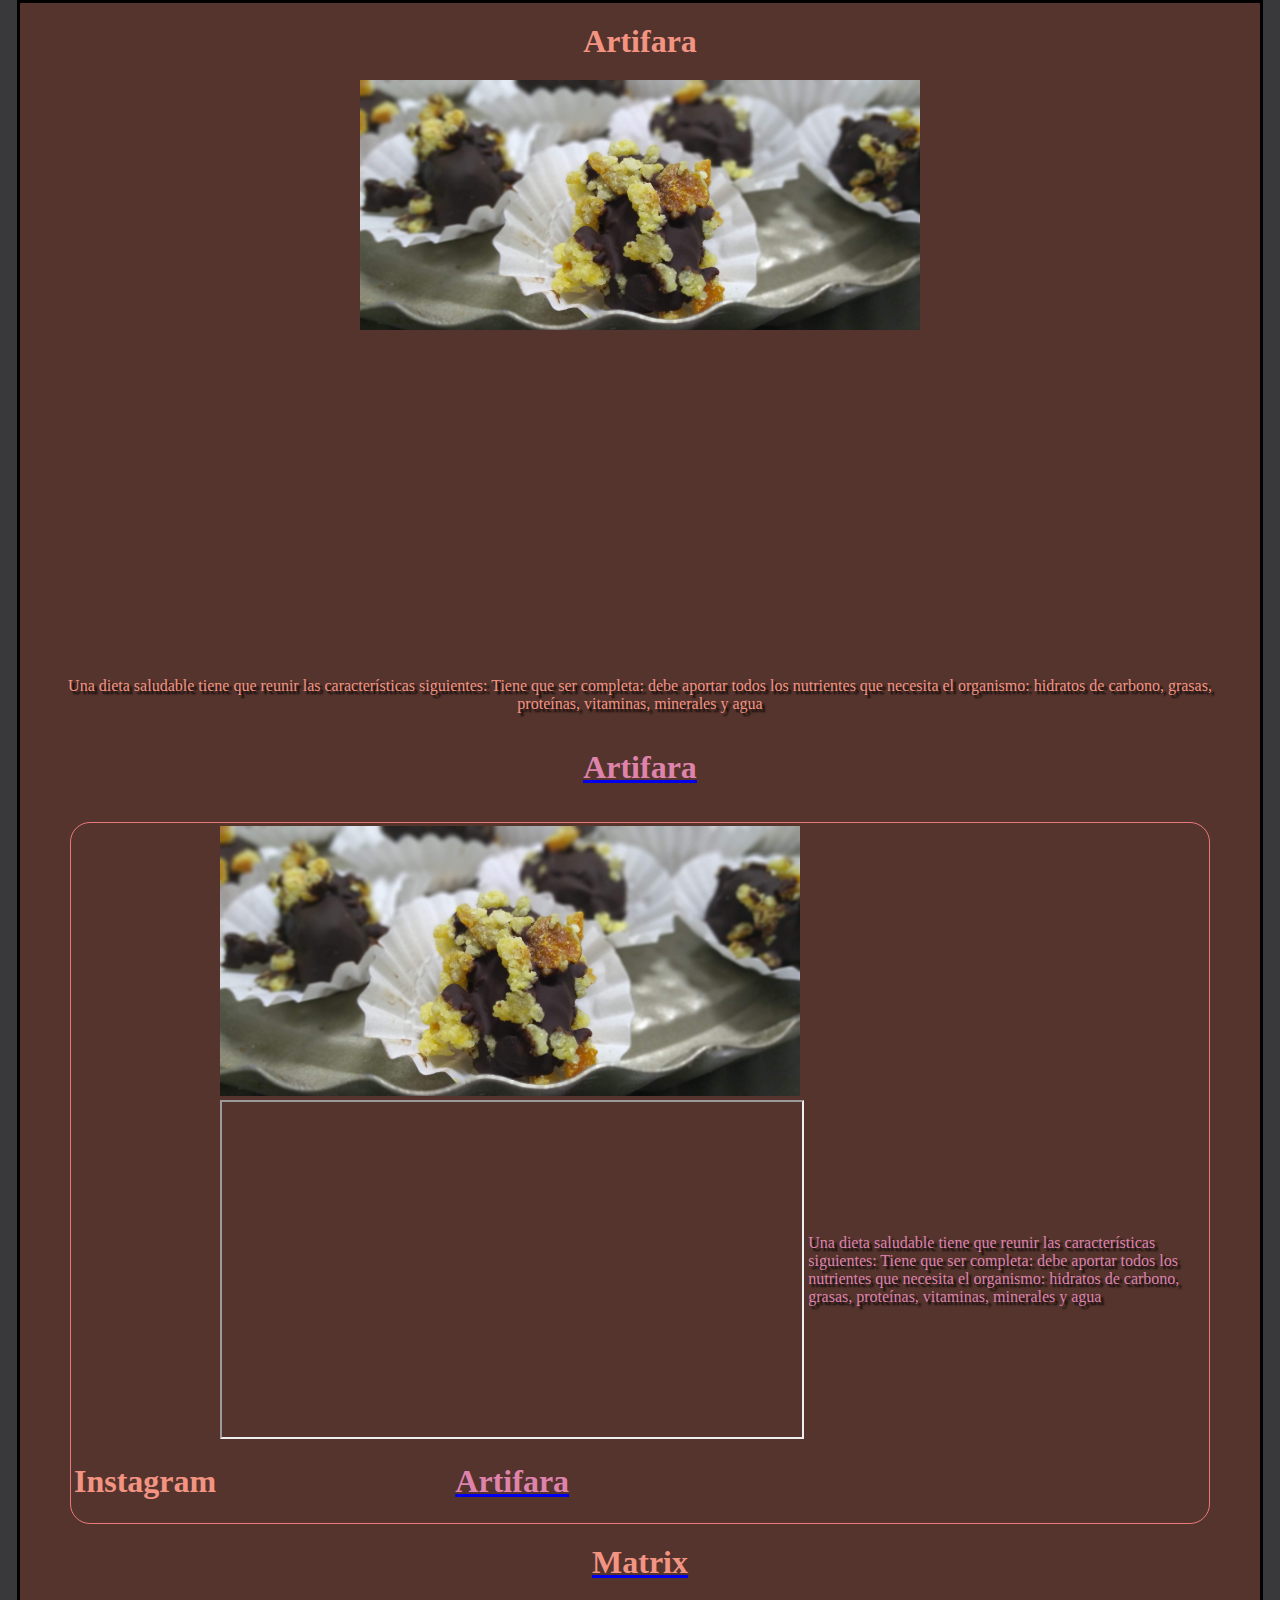
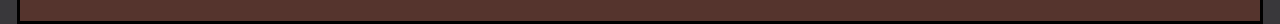
<file: index.html>
<html>
    <head>
         <title> Artifara </title>
         <link href="estilo.css" rel="stylesheet" type="text/css">
        </head>


<body bgcolor="#38231F">
    <center>
    <h1> Artifara </h1>

<img src="dulce.jpg" width="560" height="250">
<p></p>
<iframe width="560" height="315" src="https://www.youtube.com/embed/X3nHYfSYEKU" frameborder="0" allow="accelerometer; autoplay; clipboard-write; encrypted-media; gyroscope; picture-in-picture" allowfullscreen></iframe>
<p> Una dieta saludable tiene que reunir las características siguientes: Tiene que ser completa: debe aportar todos los nutrientes que necesita el organismo: hidratos de carbono, grasas, proteínas, vitaminas, minerales y agua</p>
<a href="https://www.instagram.com/artifarapedidos/?hl=en"><h1><font color="#DE83AC">Artifara</a></font></h1>
<p></p>
<table border="0">
      <tr>
      <td></td> <td><img src="dulce.jpg" width="580" height="270"></td><td></td>
      </tr>
      <tr>
      <td></td><td> <iframe width="580" height="335" src="https://www.youtube.com/embed/X3nHYfSYEKU" frameborder="5" allow="accelerometer; autoplay; clipboard-write; encrypted-media; gyroscope; picture-in-picture" allowfullscreen></iframe></td> <td><p><font color="#DE83AC" size="3"> Una dieta saludable tiene que reunir las características siguientes: Tiene que ser completa: debe aportar todos los nutrientes que necesita el organismo: hidratos de carbono, grasas, proteínas, vitaminas, minerales y agua</font></p></td>
      </tr>
      <tr>
      <td><h1><font color="#DE83AC"></font>Instagram</td> <td><center><a href="https://www.instagram.com/artifarapedidos/?hl=en"><h1><font color="#DE83AC">Artifara</a></font></center></h1></td><td></td>
      </tr>
      </table>

<a href="matrix.html"><h1>Matrix</h1></a>
</center>
</body>
</html>
</file>
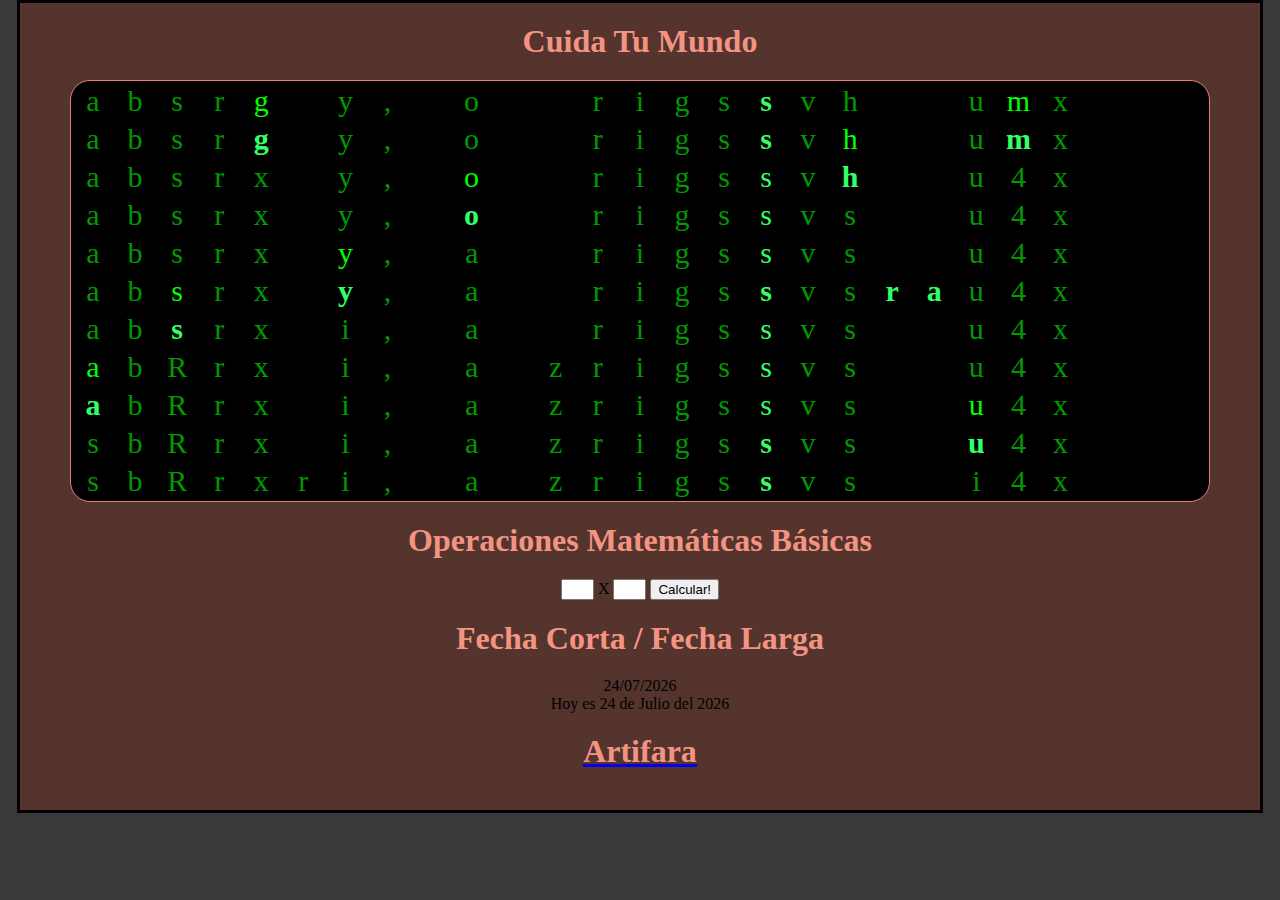
<file: matrix.html>
<!DOCTYPE html>
<html lang="es">
<head>
<link href="estilo.css" rel="stylesheet" type="text/css">

<style>
.matrix {font-size:30px;text-align:center;width:30px;}
</style>
</head>
<body>
<center>
<h1>Cuida Tu Mundo</h1>
<script>
var rows=11;var speed=10;var reveal=2;var effectalign="default"
var w3c=document.getElementById&&!window.opera;;var ie45=document.all&&!window.opera;var ma_tab,matemp,ma_bod,ma_row,x,y,columns,ma_txt,ma_cho;var m_coch=new Array();var m_copo=new Array();window.onload=function(){if(!w3c&&!ie45)return
var matrix=(w3c)?document.getElementById("matrix"):document.all["matrix"];ma_txt=(w3c)?matrix.firstChild.nodeValue:matrix.innerHTML;ma_txt=" "+ma_txt+" ";columns=ma_txt.length;if(w3c){while(matrix.childNodes.length)matrix.removeChild(matrix.childNodes[0]);ma_tab=document.createElement("table");ma_tab.setAttribute("border",0);ma_tab.setAttribute("align",effectalign);ma_tab.style.backgroundColor="#000000";ma_bod=document.createElement("tbody");for(x=0;x<rows;x++){ma_row=document.createElement("tr");for(y=0;y<columns;y++){matemp=document.createElement("td");matemp.setAttribute("id","Mx"+x+"y"+y);matemp.className="matrix";matemp.appendChild(document.createTextNode(String.fromCharCode(160)));ma_row.appendChild(matemp);}
ma_bod.appendChild(ma_row);}
ma_tab.appendChild(ma_bod);matrix.appendChild(ma_tab);}else{ma_tab='<ta'+'ble align="'+effectalign+'" border="0" style="background-color:#000000">';for(var x=0;x<rows;x++){ma_tab+='<t'+'r>';for(var y=0;y<columns;y++){ma_tab+='<t'+'d class="matrix" id="Mx'+x+'y'+y+'">&nbsp;</'+'td>';}
ma_tab+='</'+'tr>';}
ma_tab+='</'+'table>';matrix.innerHTML=ma_tab;}
ma_cho=ma_txt;for(x=0;x<columns;x++){ma_cho+=String.fromCharCode(32+Math.floor(Math.random()*94));m_copo[x]=0;}
ma_bod=setInterval("mytricks()",speed);}
function mytricks(){x=0;for(y=0;y<columns;y++){x=x+(m_copo[y]==100);ma_row=m_copo[y]%100;if(ma_row&&m_copo[y]<100){if(ma_row<rows+1){if(w3c){matemp=document.getElementById("Mx"+(ma_row-1)+"y"+y);matemp.firstChild.nodeValue=m_coch[y];}
else{matemp=document.all["Mx"+(ma_row-1)+"y"+y];matemp.innerHTML=m_coch[y];}
matemp.style.color="#33ff66";matemp.style.fontWeight="bold";}
if(ma_row>1&&ma_row<rows+2){matemp=(w3c)?document.getElementById("Mx"+(ma_row-2)+"y"+y):document.all["Mx"+(ma_row-2)+"y"+y];matemp.style.fontWeight="normal";matemp.style.color="#00ff00";}
if(ma_row>2){matemp=(w3c)?document.getElementById("Mx"+(ma_row-3)+"y"+y):document.all["Mx"+(ma_row-3)+"y"+y];matemp.style.color="#009900";}
if(ma_row<Math.floor(rows/2)+1)m_copo[y]++;else if(ma_row==Math.floor(rows/2)+1&&m_coch[y]==ma_txt.charAt(y))zoomer(y);else if(ma_row<rows+2)m_copo[y]++;else if(m_copo[y]<100)m_copo[y]=0;}
else if(Math.random()>0.9&&m_copo[y]<100){m_coch[y]=ma_cho.charAt(Math.floor(Math.random()*ma_cho.length));m_copo[y]++;}}
if(x==columns)clearInterval(ma_bod);}
function zoomer(ycol){var mtmp,mtem,ytmp;if(m_copo[ycol]==Math.floor(rows/2)+1){for(ytmp=0;ytmp<rows;ytmp++){if(w3c){mtmp=document.getElementById("Mx"+ytmp+"y"+ycol);mtmp.firstChild.nodeValue=m_coch[ycol];}
else{mtmp=document.all["Mx"+ytmp+"y"+ycol];mtmp.innerHTML=m_coch[ycol];}
mtmp.style.color="#33ff66";mtmp.style.fontWeight="bold";}
if(Math.random()<reveal){mtmp=ma_cho.indexOf(ma_txt.charAt(ycol));ma_cho=ma_cho.substring(0,mtmp)+ma_cho.substring(mtmp+1,ma_cho.length);}
if(Math.random()<reveal-1)ma_cho=ma_cho.substring(0,ma_cho.length-1);m_copo[ycol]+=199;setTimeout("zoomer("+ycol+")",speed);}
else if(m_copo[ycol]>200){if(w3c){mtmp=document.getElementById("Mx"+(m_copo[ycol]-201)+"y"+ycol);mtem=document.getElementById("Mx"+(200+rows-m_copo[ycol]--)+"y"+ycol);}
else{mtmp=document.all["Mx"+(m_copo[ycol]-201)+"y"+ycol];mtem=document.all["Mx"+(200+rows-m_copo[ycol]--)+"y"+ycol];}
mtmp.style.fontWeight="normal";mtem.style.fontWeight="normal";setTimeout("zoomer("+ycol+")",speed);}
else if(m_copo[ycol]==200)m_copo[ycol]=100+Math.floor(rows/2);if(m_copo[ycol]>100&&m_copo[ycol]<200){if(w3c){mtmp=document.getElementById("Mx"+(m_copo[ycol]-101)+"y"+ycol);mtmp.firstChild.nodeValue=String.fromCharCode(160);mtem=document.getElementById("Mx"+(100+rows-m_copo[ycol]--)+"y"+ycol);mtem.firstChild.nodeValue=String.fromCharCode(160);}
else{mtmp=document.all["Mx"+(m_copo[ycol]-101)+"y"+ycol];mtmp.innerHTML=String.fromCharCode(160);mtem=document.all["Mx"+(100+rows-m_copo[ycol]--)+"y"+ycol];mtem.innerHTML=String.fromCharCode(160);}
setTimeout("zoomer("+ycol+")",speed);}}
</script>
<div id="matrix">&nbsp;lo logre muchas gracias </div>
<center>

 
<h1>Operaciones Matem&aacuteticas B&aacutesicas</h1>
<input type="text" id="arg1" size="1"> X <input type="text" id="arg2" size="1">
<input type="button" value="Calcular!" onclick="calc()"> 
<div id="result"></div>
<script type="text/javascript">
function calc(){
var argOne=document.getElementById('arg1').value; 
var argTwo=document.getElementById('arg2').value;
var ans=(argOne*argTwo); 
document.getElementById('result').innerHTML=argOne + ' multiplicado por ' + argTwo + ' es igual a ' + ans;
}
</script>

 

<h1>Fecha Corta / Fecha Larga</h1>
<script>
var date=new Date();var d=date.getDate();var day=(d<10)?'0'+d:d;var m=date.getMonth()+1;var month=(m<10)?'0'+m:m;var yy=date.getYear();var year=(yy<1000)?yy+1900:yy;document.write(day+"/"+month+"/"+year);
</script><br>
<script>
function makeArray(){for(i=0;i<makeArray.arguments.length;i++)this[i+1]=makeArray.arguments[i]}var months=new makeArray('Enero','Febrero','Marzo','Abril','Mayo','Junio','Julio','Agosto','Septiembre','Octubre','Noviembre','Diciembre');var date=new Date();var day=date.getDate();var month=date.getMonth()+1;var yy=date.getYear();var year=(yy<1000)?yy+1900:yy;document.write("Hoy es "+day+ " de "+months[month]+" del "+year);
</script>

<center>
        <a href="index.html"><h1>Artifara</h1></a>
</center>

 

 

</body>
</html>
</file>
<file: estilo.css>
html {
background-color: #39383b;
}
body {
width: 1200px;
margin: 0 auto;
background-color: #55342d;
padding: 0 20px 20px 20px;
border: 3px solid black;
}
h1 {
margin: 0;
padding: 20px 0;
color: #f39483;

}
p {
color: #f39483;
text-shadow: 3px 3px 2px black;
font-family: "Verdana"
}
table {
width: 95%;
border: 1px solid #e97a7a;
border-radius: 20px;
align-content: center;
color: white
}
</file>
